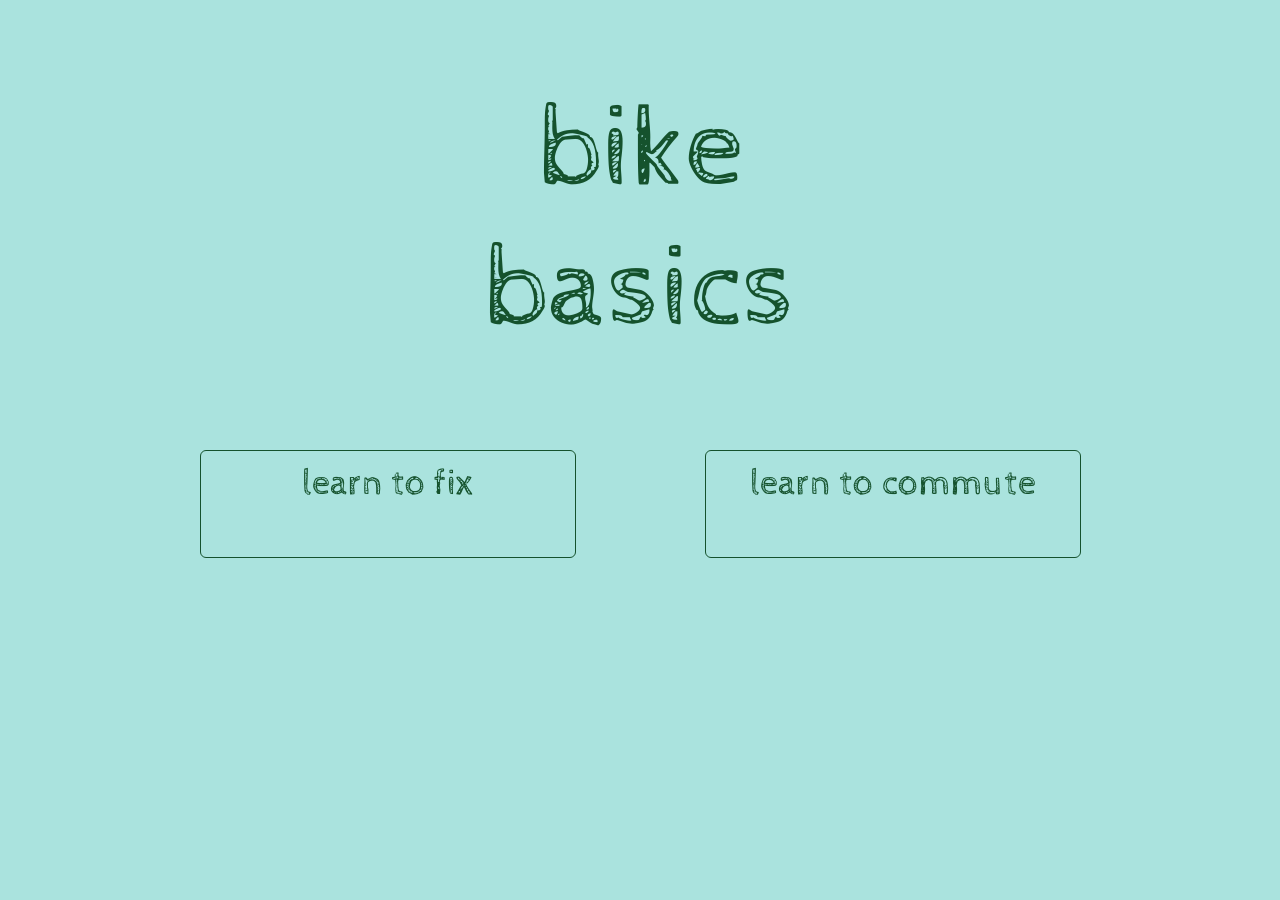
<file: index.html>
<!DOCTYPE html>
<html lang="en">

<div id="head">
  <script>
    fetch('head.html').then(response => response.text()).then(data => document.getElementById('head').innerHTML = data);
  </script>
</div>

<body>
  <div class="container" id="title-container">
    <div class="item" style="height: 30vh; border-width: 0cap; max-width: 90vh;">
      <h1
        style="text-align: center; font-size: 13vh;">
        bike basics</h1>
    </div>
  </div>
  <div class="container">
    <div class="item container" id="fix">
      <a href="learn_to_fix.html" class="btn">learn to fix</a>
    </div>
    <div class="item container" id="commute">
      <a href="learn_to_commute.html" class="btn">learn to commute</a>
    </div>
  </div>
  <script src="https://cdn.jsdelivr.net/npm/bootstrap@5.3.3/dist/js/bootstrap.bundle.min.js"
    integrity="sha384-YvpcrYf0tY3lHB60NNkmXc5s9fDVZLESaAA55NDzOxhy9GkcIdslK1eN7N6jIeHz"
    crossorigin="anonymous"></script>
</body>

</html>
</file>
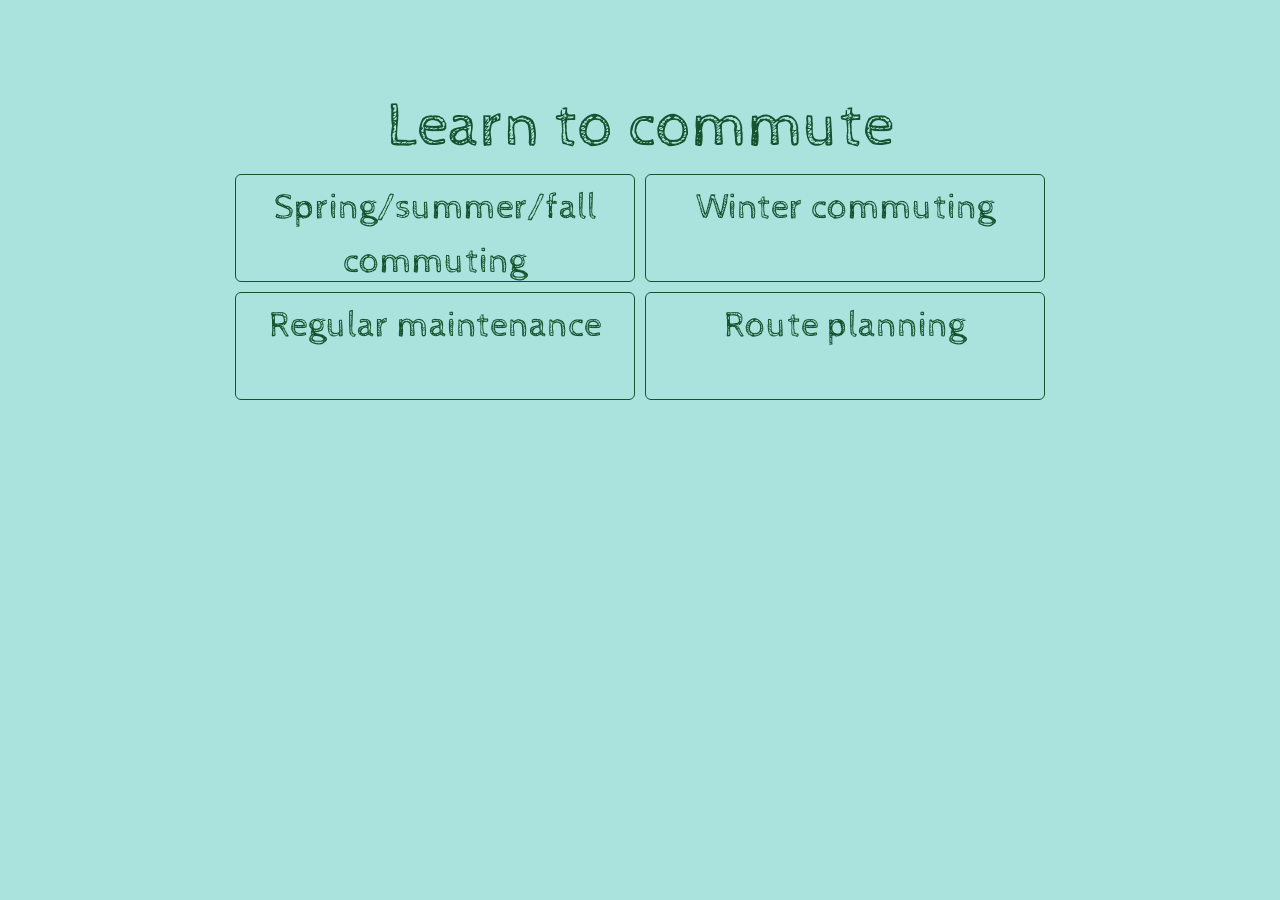
<file: learn_to_commute.html>
<!DOCTYPE html>
<html lang="en">

<div id="head">
  <script>
    fetch('head.html').then(response => response.text()).then(data => document.getElementById('head').innerHTML = data);
  </script>
</div>

<body>
  <div class="container">
    <h1>Learn to commute</h1>
  </div>
  <div class="container">
    <div class="item">
      <a href="" class="btn">Spring/summer/fall commuting</a>
    </div>
    <div class="item">
      <a href="winter_commuting.html" class="btn">Winter commuting</a>
    </div>
    <div class="item">
      <a href="" class="btn">Regular maintenance</a>
    </div>
    <div class="item">
      <a href="route_planning.html" class="btn">Route planning</a>
    </div>
  </div>

  <script src="https://cdn.jsdelivr.net/npm/bootstrap@5.3.3/dist/js/bootstrap.bundle.min.js"
    integrity="sha384-YvpcrYf0tY3lHB60NNkmXc5s9fDVZLESaAA55NDzOxhy9GkcIdslK1eN7N6jIeHz"
    crossorigin="anonymous"></script>
</body>

</html>
</file>
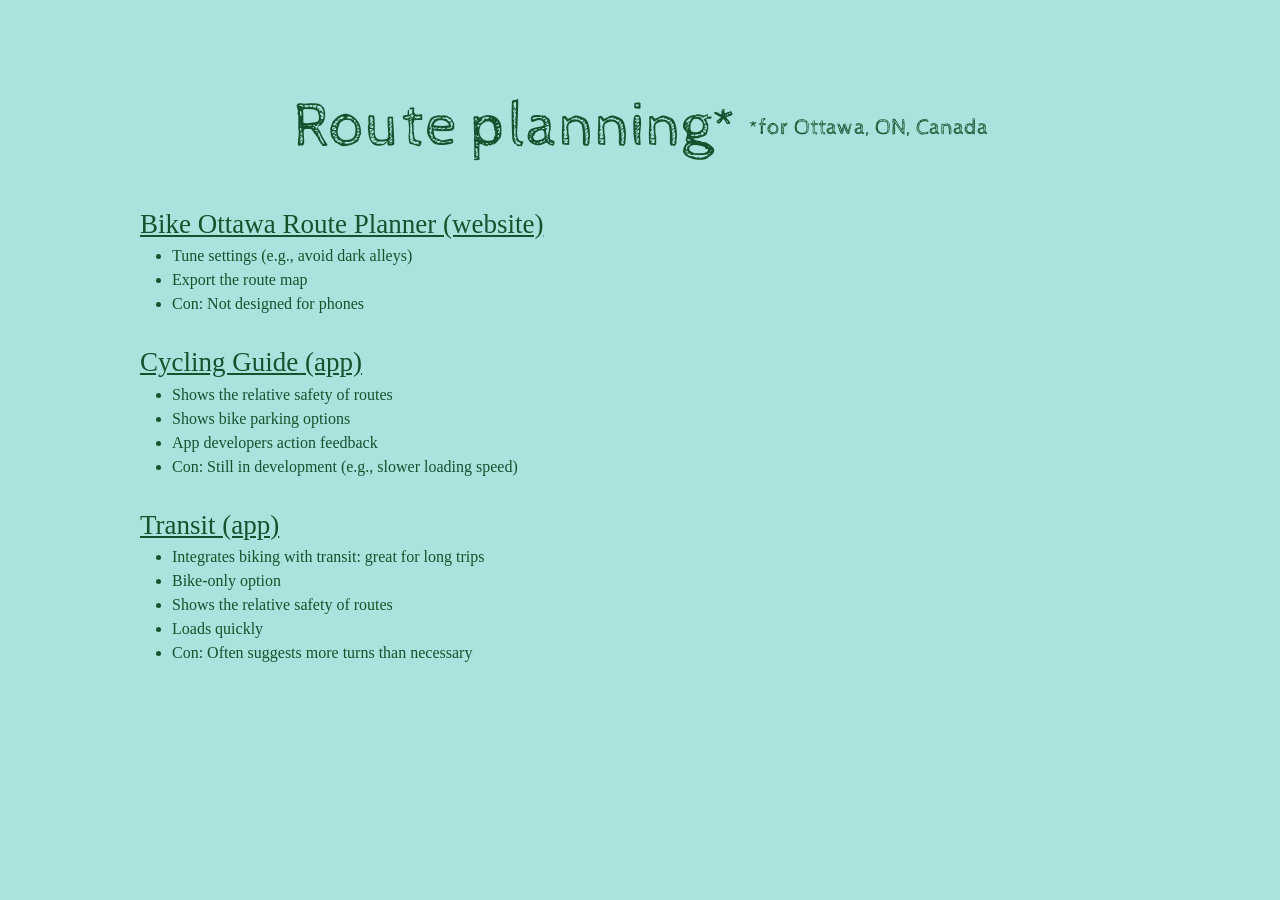
<file: route_planning.html>
<!DOCTYPE html>
<html lang="en">

<div id="head">
  <script>
    fetch('head.html').then(response => response.text()).then(data => document.getElementById('head').innerHTML = data);
  </script>
</div>

<body>
  <div class="container">
    <h1>Route planning*</h1>
    <h2 id="asterisk">*for Ottawa, ON, Canada</h2>
  </div>
  <div class="container" id="route_tools">
    <div class="route_tool">
      <a href="https://maps.bikeottawa.ca/planner/web/" class="route_tool_text">Bike Ottawa Route Planner (website)</a>
      <ul>
        <li>Tune settings (e.g., avoid dark alleys)</li>
        <li>Export the route map</li>
        <li>Con: Not designed for phones</li>
      <ul>
    </div>
    <div class="route_tool">
      <a href="https://play.google.com/store/apps/details?id=com.zeitspace.cyclingapp.cycling_app&hl=en-US&pli=1" class="route_tool_text">Cycling Guide (app)</a>
      <ul>
        <li>Shows the relative safety of routes</li>
        <li>Shows bike parking options</li>
        <li>App developers action feedback</li>
        <li>Con: Still in development (e.g., slower loading speed)</li>
      </ul>
    </div>
    <div class="route_tool">
      <a href="https://transitapp.com/" class="route_tool_text">Transit (app)</a>
      <ul>
        <li>Integrates biking with transit: great for long trips</li>
        <li>Bike-only option</li>
        <li>Shows the relative safety of routes</li>
        <li>Loads quickly</li>
        <li>Con: Often suggests more turns than necessary</li>
      </ul>
    </div>
  </div>
  <script src="https://cdn.jsdelivr.net/npm/bootstrap@5.3.3/dist/js/bootstrap.bundle.min.js"
    integrity="sha384-YvpcrYf0tY3lHB60NNkmXc5s9fDVZLESaAA55NDzOxhy9GkcIdslK1eN7N6jIeHz"
    crossorigin="anonymous"></script>

</body>

</html>
</file>
